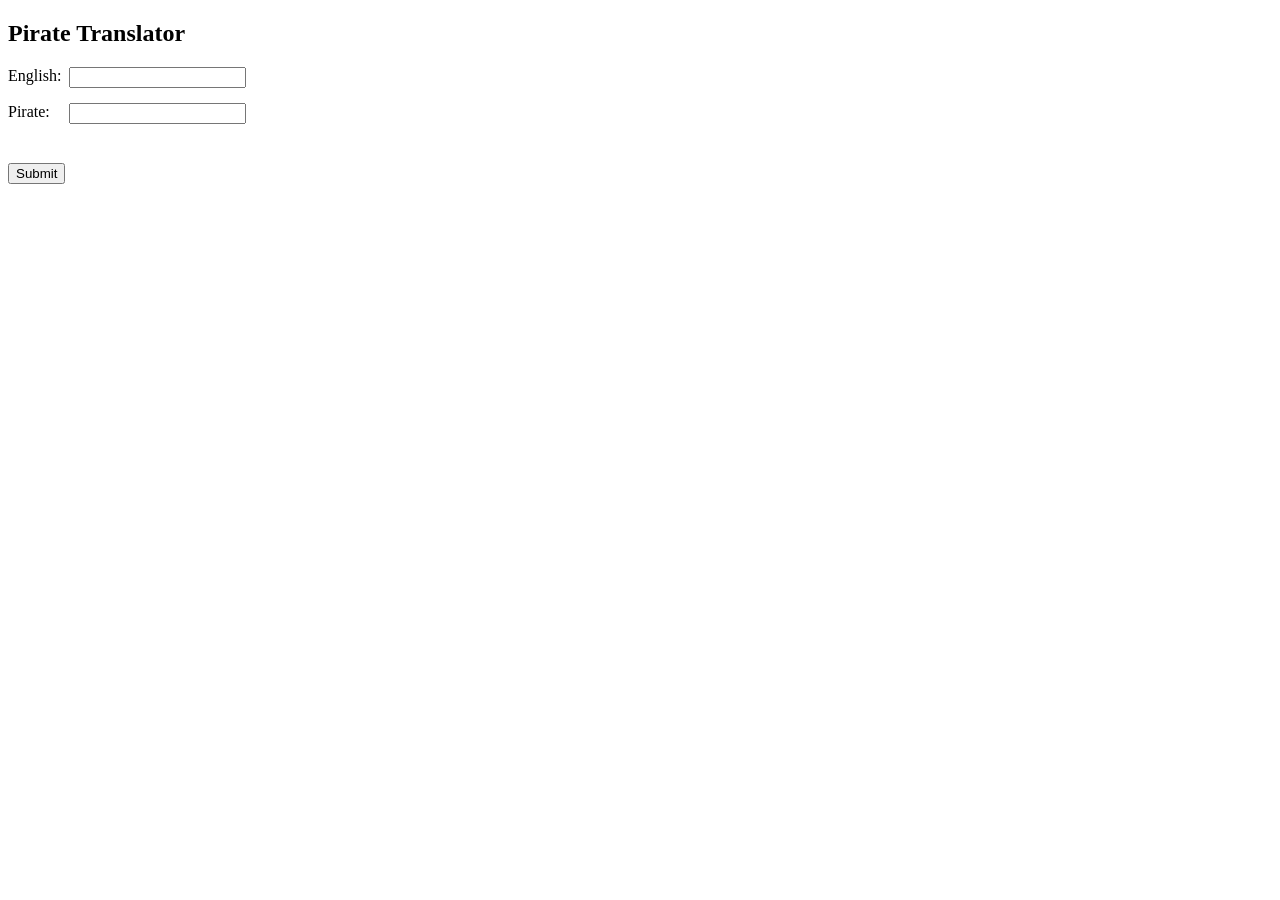
<file: food_delivery/target/classes/templates/callapi/pirate.html>
<!DOCTYPE html>
<html xmlns="http://www.w3.org/1999/xhtml" xmlns:th="http://www.thymeleaf.org">
    <head th:replace="fragments/head :: head">
        <title id="pageTitle">Report</title>
    </head>
    <body>
        <style scoped="scoped">input:not(.hidden){
                display:inline-block;
                float:right
            }
            .cd{
                color:#F00!important;
                font-weight:bold;
                margin-bottom:-48px
            }
            label{
                margin-right:8px
            }</style>

        <nav th:replace="fragments/navHeader :: navbar"></nav>
        <div class="container has-text-centered">
            <h2 class="title is-2">Pirate Translator</h2>
            <form th:action="@{/callapi/pirate/submit}" method="post" class="wbb" style="display:inline-block;text-align:left!important">
                <label>English: </label>
                <input type="text" th:field="${apiDetail.english}"></input>
                <br></br>
                <label>Pirate: </label>
                <input type="text" th:field="${apiDetail.pirate}"></input>
                <br></br>
                <button style="display:block;margin-top:24px!important" class="centered">Submit</button>
            </form>
            <br></br>

        </div>
        <footer th:replace="fragments/footer :: footer"></footer>
    </body>
</html>
</file>
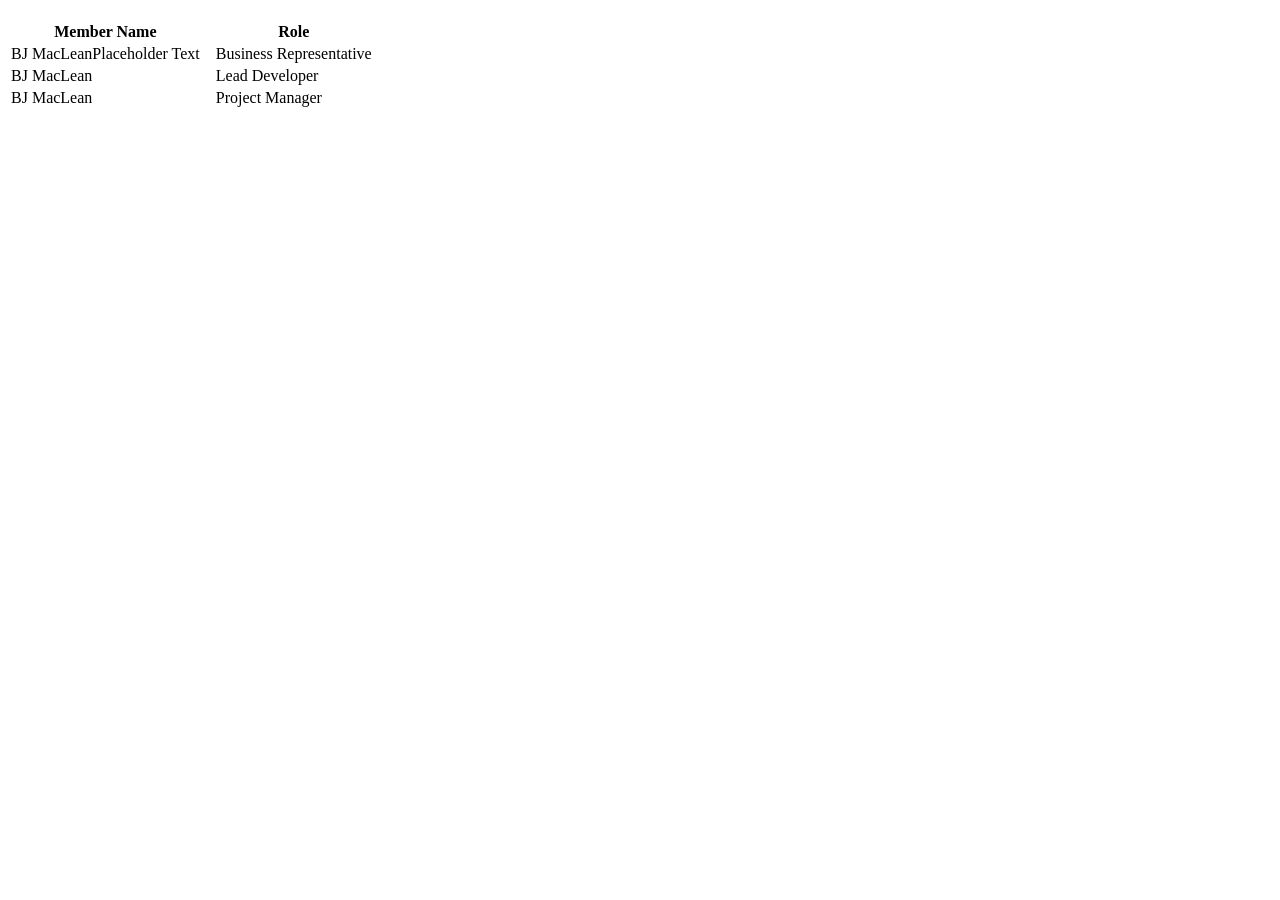
<file: food_delivery/target/classes/templates/other/about.html>
<!DOCTYPE html><html xmlns="http://www.w3.org/1999/xhtml" xmlns:th="http://www.thymeleaf.org">
    <head th:replace="fragments/head :: head">
        <title id="pageTitle" th:text="#{application.name}">App name</title>
    </head>
    <body>
    <nav th:replace="fragments/navHeader :: navbar"></nav>
    <div class="container has-text-centered">
        <h2 class="title is-2" th:text="#{about}"></h2>
        <table class="wbb centered">
            <tr class="centered2">
                <th >Member Name</th>
                <th>&nbsp;&nbsp;</th>
                <th>Role</th>
            </tr>
            <tr>
                <td th:text="#{label.name.ba}" >BJ MacLeanPlaceholder Text</td>
                <td>&nbsp;&nbsp;</td>
                <td th:text="#{label.role.ba}">Business Representative</td>
            </tr>
            <tr>
                <td th:text="#{label.name.developer}">BJ MacLean</td>
                <td>&nbsp;&nbsp;</td>
                <td th:text="#{label.role.developer}">Lead Developer</td>
            </tr>
            <tr>
                <td th:text="#{label.name.pm}">BJ MacLean</td>
                <td>&nbsp;&nbsp;</td>
                <td th:text="#{label.role.pm}">Project Manager</td>
            </tr>
        </table>
    </div>
    </body>
    <footer th:replace="fragments/footer :: footer"></footer>
</html>
</file>
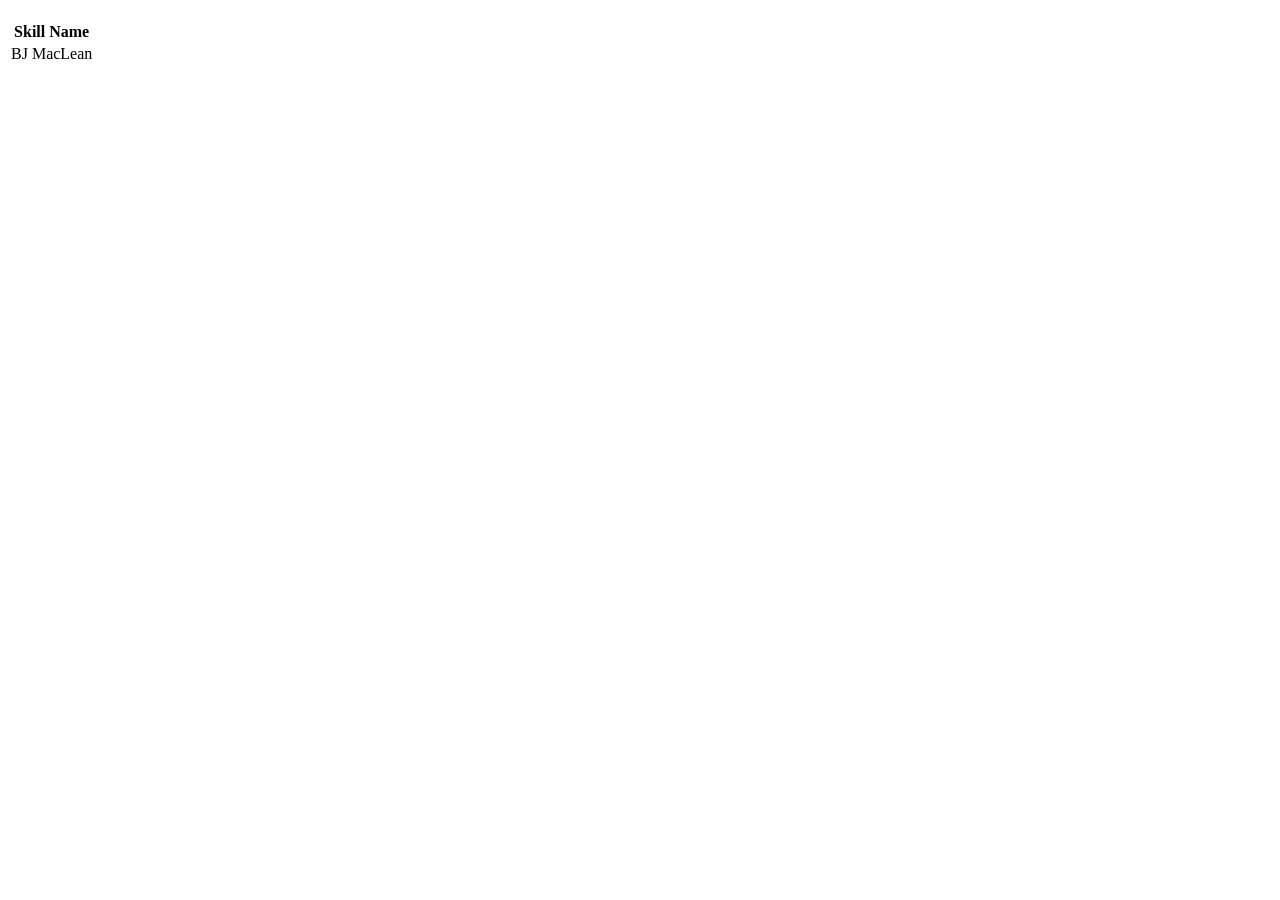
<file: food_delivery/target/classes/templates/other/welcome.html>
<!DOCTYPE html><html xmlns="http://www.w3.org/1999/xhtml" xmlns:th="http://www.thymeleaf.org">
    <head th:replace="fragments/head :: head">
        <title id="pageTitle" th:text="#{application.name}">App name</title>
    </head>
    <body>
    <nav th:replace="fragments/navHeader :: navbar"></nav>
    <div class="container has-text-centered">
        <h2 class="title is-2" th:text="${session.organizationName}"></h2>
        <table class="wbb centered">
            <tr class="centered2">
                <th >Skill Name</th>
            </tr>
            <tr  th:each="current,iterStat : ${session.currentSkills}">
                <td th:text="${current.englishDescription}">BJ MacLean</td>
            </tr>
        </table>
    </div>
    </body>
    <footer th:replace="fragments/footer :: footer"></footer>
</html>
</file>
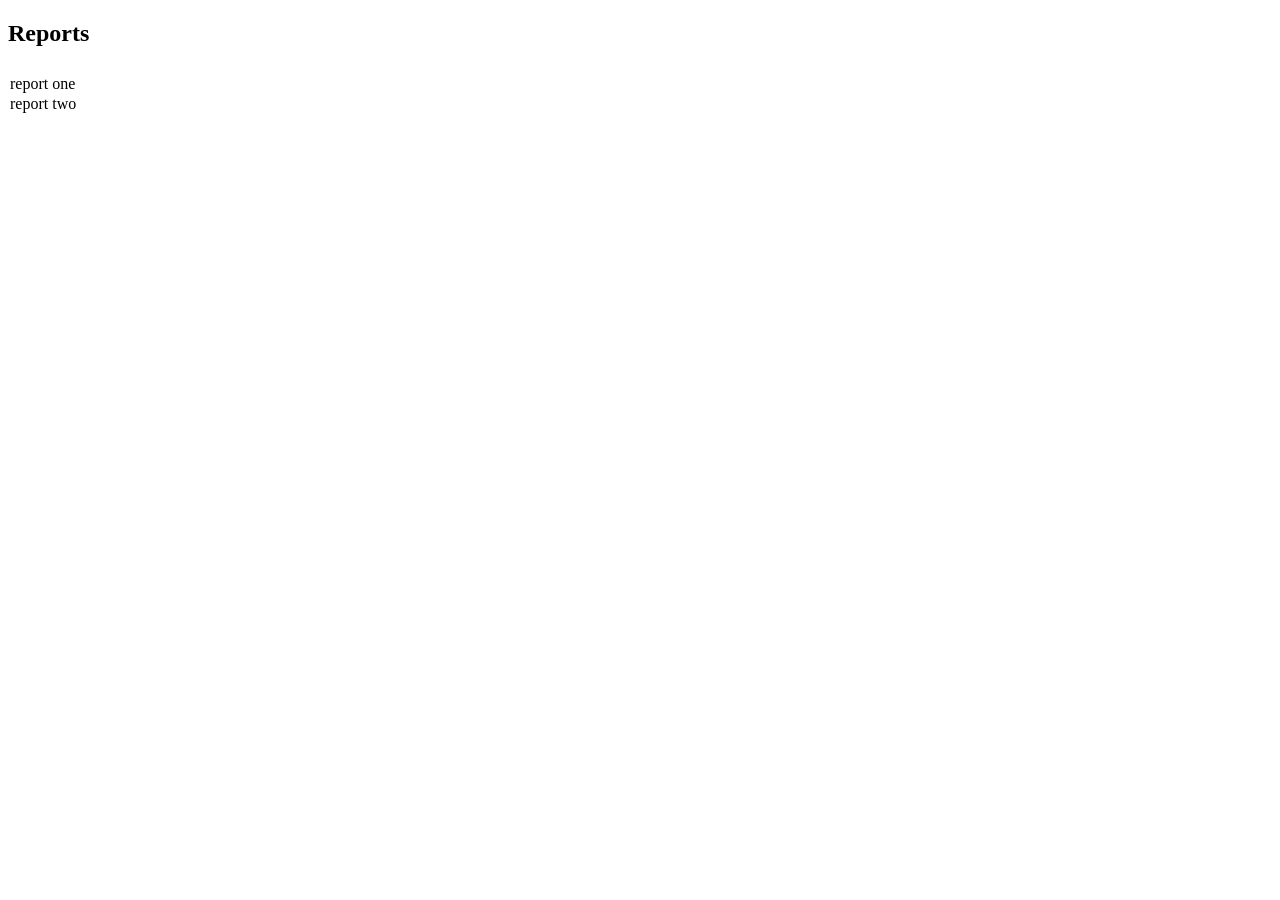
<file: food_delivery/target/classes/templates/report/list.html>
<!DOCTYPE html>

<!--Thanks to Ferhad, Francisco, and Carter from grad 2022 for the styling on this page.-->

<html xmlns="http://www.w3.org/1999/xhtml" xmlns:th="http://www.thymeleaf.org">
    <head th:replace="fragments/head :: head">
        <title id="pageTitle" th:text="${session.title}">Reports</title>
    </head>
    <body>
        <style scoped="scoped">th,tr,td{
                text-align:left!important
            }
            td{
                padding:0!important
            }
            tr th{
                line-height:1;
                padding-bottom:8px
            }
            tr:nth-child(even){
                background-color: #FFF
            }
            .a{
                padding:0 32px 0 0
            }</style>
        <!--^This is illegal. However, th:replace doesn't allow custom styling. This CSS is needed.^-->
        <nav th:replace="fragments/navHeader :: navbar"></nav>
        <div class="container has-text-centered">
            <h2 class="title is-2" style="margin-bottom:-10px!important">Reports</h2>
            <br></br>
            <table class="wbb centered" style="padding:0!important;display:inline-block!important">
                <tr>
                    <td><a th:href="@{/report/assessment/player}" class="navbar-item"  th:text="#{label.report.1}">report one</a></td>
                    <td></td>
                </tr><!-- comment -->
                <tr>
                    <td><a th:href="@{/report/assessment/score}" class="navbar-item"  th:text="#{label.report.2}">report two</a></td>
                    <td></td>
                </tr><!-- comment -->
            </table>
        </div>
        <footer th:replace="fragments/footer :: footer"></footer>
    </body>
</html>
</file>
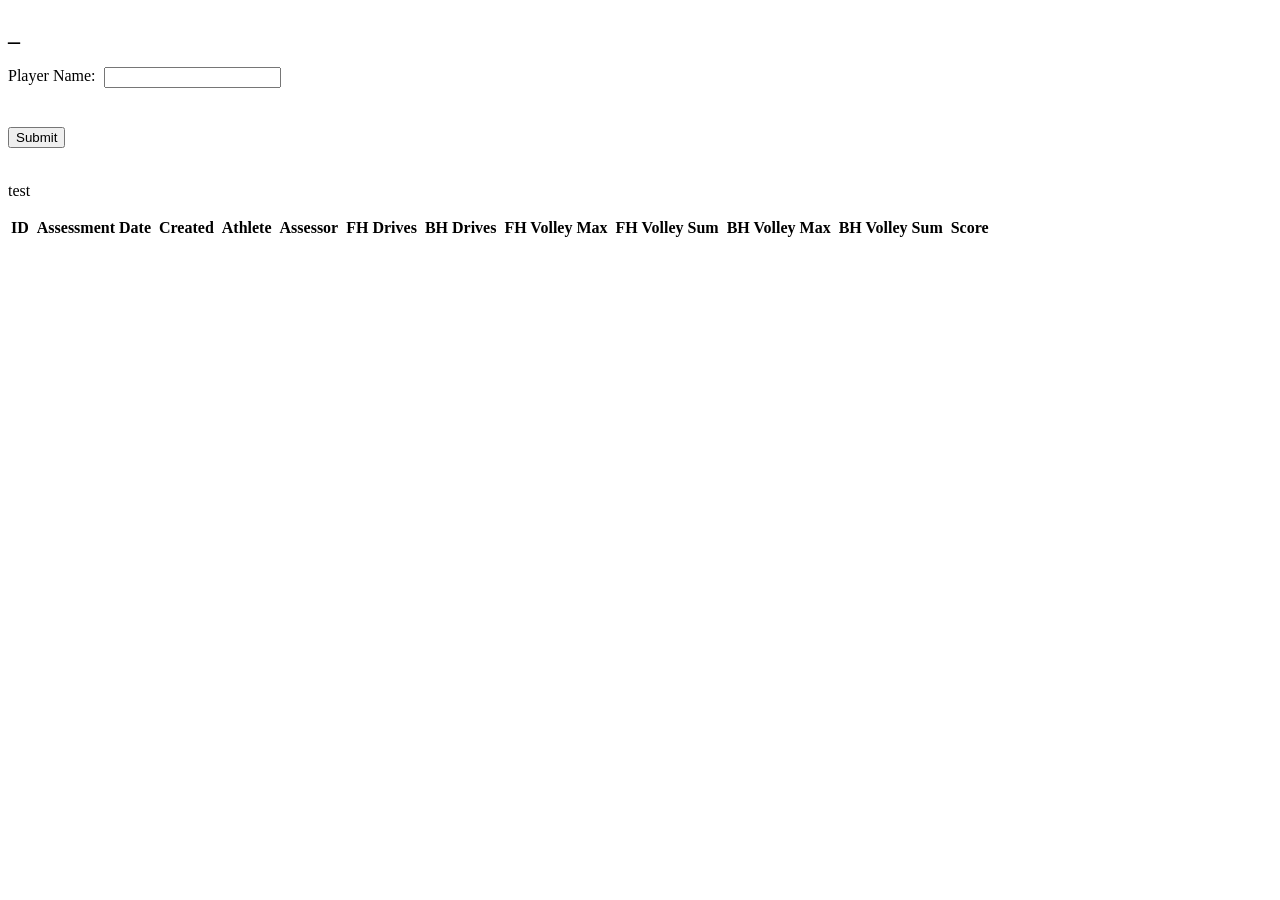
<file: food_delivery/target/classes/templates/report/reportAssessmentsByPlayer.html>
<!DOCTYPE html>
<html xmlns="http://www.w3.org/1999/xhtml" xmlns:th="http://www.thymeleaf.org">
    <head th:replace="fragments/head :: head">
        <title id="pageTitle">Report</title>
    </head>
    <body>
        <style scoped="scoped">input:not(.hidden){
                display:inline-block;
                float:right
            }
            .cd{
                color:#F00!important;
                font-weight:bold;
                margin-bottom:-48px
            }
            label{
                margin-right:8px
            }</style>

        <nav th:replace="fragments/navHeader :: navbar"></nav>
        <div class="container has-text-centered">
            <h2 class="title is-2" th:text="#{label.report.1}">_</h2>
            <form th:action="@{/report/assessment/player/submit}" method="post" class="wbb" style="display:inline-block;text-align:left!important">
                <label>Player Name: </label>
                <input type="text" th:field="${reportInput.playerName}"></input>
                <br></br>
                <button style="display:block;margin-top:24px!important" class="centered">Submit</button>
            </form>
            <br></br>

<!--                    https://stackoverflow.com/a/33106495
                        https://stackoverflow.com/questions/51301074/how-to-check-null-and-empty-condition-using-thymeleaf-in-one-single-operation
                        https://stackoverflow.com/questions/20789441/how-to-show-localization-messages-with-parameters-in-spring-3-thymeleaf
-->
            
                        <p th:if="${not #strings.isEmpty(message)}" th:text="#{error.message.no.data.found(${reportInput.playerName})}">test</p>
            
                        <table class="wbb centered" th:if="${not #lists.isEmpty(reportInput.assessments)}" style="padding:0!important;display:inline-block!important">

                            <tr>
                                <th>ID</th>
                                <th class="a"></th>
                                <th>Assessment Date</th>
                                <th class="a"></th>
                                <th>Created</th>
                                <th class="a"></th>
                                <th>Athlete</th>
                                <th class="a"></th>
                                <th>Assessor</th>
                                <th class="a"></th>
                                <th>FH Drives</th>
                                <th class="a"></th>
                                <th>BH Drives</th>
                                <th class="a"></th>
                                <th>FH Volley Max</th>
                                <th class="a"></th>
                                <th>FH Volley Sum</th>
                                <th class="a"></th>
                                <th>BH Volley Max</th>
                                <th class="a"></th>
                                <th>BH Volley Sum</th>
                                <th class="a"></th>
                                <th>Score</th>
                                <th class="a"></th>
                            </tr>
                            <tr th:each="current,iterStat : ${reportInput.assessments}">
                                <td th:text="${current.id}"></td>
                                <td></td>
                                <td th:text="${current.assessmentDate}"></td>
                                <td></td>
                                <td th:text="${current.createdDateTime}"></td>
                                <td></td>
                                <td th:text="${current.athleteName}"></td>
                                <td></td>
                                <td th:text="${current.assessorName}"></td>
                                <td></td>
                                <td th:text="${current.forehandDrives}"></td>
                                <td></td>
                                <td th:text="${current.backhandDrives}"></td>
                                <td></td>
                                <td th:text="${current.forehandVolleyMax}"></td>
                                <td></td>
                                <td th:text="${current.forehandVolleySum}"></td>
                                <td></td>
                                <td th:text="${current.backhandVolleyMax}"></td>
                                <td></td>
                                <td th:text="${current.backhandVolleySum}"></td>
                                <td></td>
                                <td th:text="${current.technicalScore}"></td>
                                <td></td>
                            </tr>
                        </table>

        </div>
        <footer th:replace="fragments/footer :: footer"></footer>
    </body>
</html>
</file>
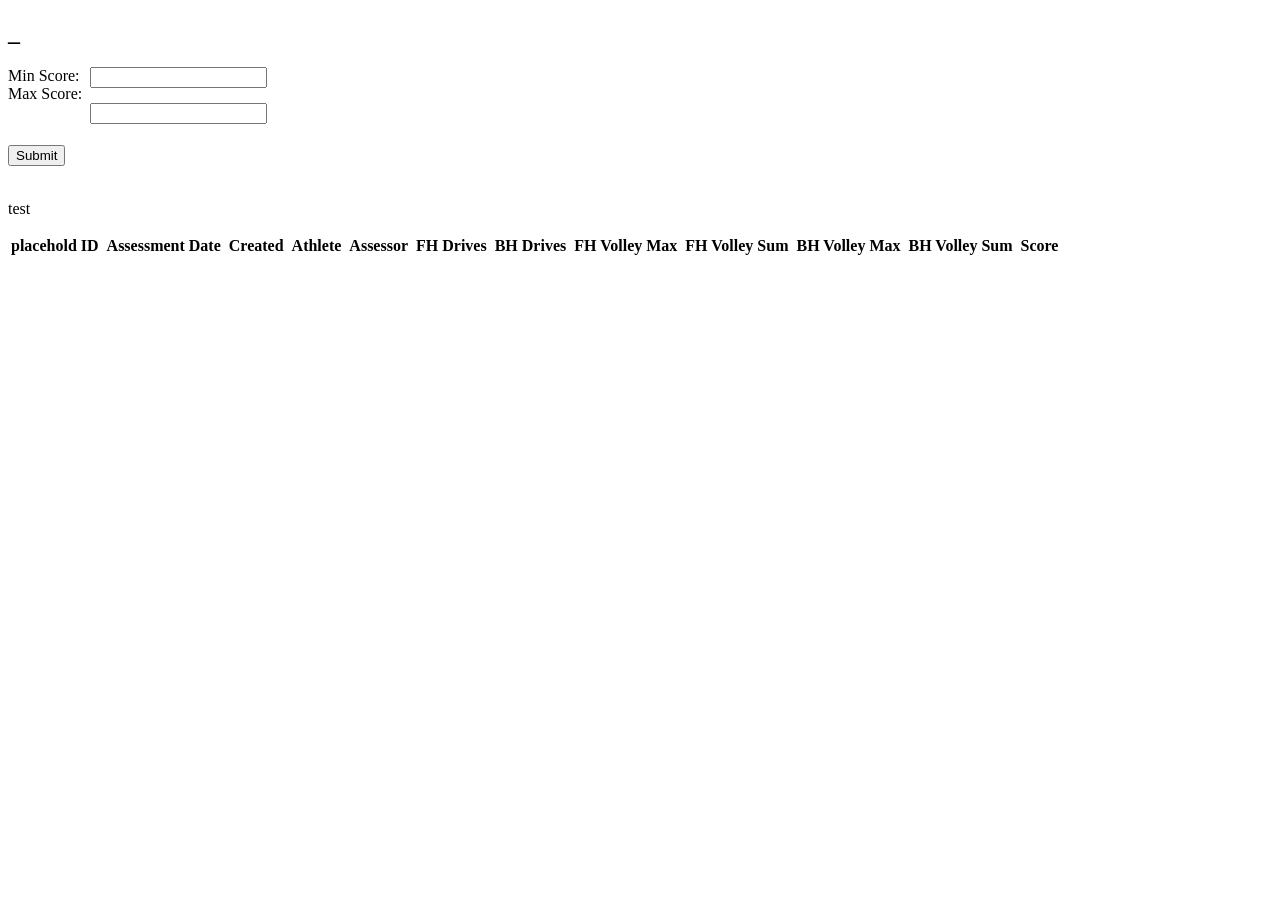
<file: food_delivery/target/classes/templates/report/reportAssessmentsByScore.html>
<!DOCTYPE html>
<html xmlns="http://www.w3.org/1999/xhtml" xmlns:th="http://www.thymeleaf.org">
    <head th:replace="fragments/head :: head">
        <title id="pageTitle">Report</title>
    </head>
    <body>
        <style scoped="scoped">input:not(.hidden){
                display:inline-block;
                float:right
            }
            .cd{
                color:#F00!important;
                font-weight:bold;
                margin-bottom:-48px
            }
            label{
                margin-right:8px
            }</style>
        <nav th:replace="fragments/navHeader :: navbar"></nav>
        <div class="container has-text-centered">
            <h2 class="title is-2" th:text="#{label.report.2}">_</h2>
            <form th:action="@{/report/assessment/score/submit}" method="post" class="wbb" style="display:inline-block;text-align:left!important">
                <label th:text="#{label.min.score}">Min Score: </label>
                <input type="number" th:field="${reportInput.scoreMin}"></input><br/>
                <label th:text="#{label.max.score}">Max Score: </label>
                <input type="number" th:field="${reportInput.scoreMax}"></input>
                <br></br>
                <button style="display:block;margin-top:24px!important" class="centered">Submit</button>


            </form>
            <br></br>

            <!--https://stackoverflow.com/a/33106495-->
            <!--https://stackoverflow.com/questions/51301074/how-to-check-null-and-empty-condition-using-thymeleaf-in-one-single-operation-->

            <!--https://stackoverflow.com/questions/20789441/how-to-show-localization-messages-with-parameters-in-spring-3-thymeleaf-->
                        <p th:if="${not #strings.isEmpty(message)}" th:text="#{error.message.no.data.found.score}">test</p>
            
                        <table class="wbb centered" th:if="${not #lists.isEmpty(reportInput.assessments)}" style="padding:0!important;display:inline-block!important">
                            <tr>
                                <th th:text="#{label.id}">placehold ID</th>
                                <th class="a"></th>
                                <th>Assessment Date</th>
                                <th class="a"></th>
                                <th>Created</th>
                                <th class="a"></th>
                                <th>Athlete</th>
                                <th class="a"></th>
                                <th>Assessor</th>
                                <th class="a"></th>
                                <th>FH Drives</th>
                                <th class="a"></th>
                                <th>BH Drives</th>
                                <th class="a"></th>
                                <th>FH Volley Max</th>
                                <th class="a"></th>
                                <th>FH Volley Sum</th>
                                <th class="a"></th>
                                <th>BH Volley Max</th>
                                <th class="a"></th>
                                <th>BH Volley Sum</th>
                                <th class="a"></th>
                                <th>Score</th>
                                <th class="a"></th>
                            </tr>
                            <tr th:each="current,iterStat : ${reportInput.assessments}">
                                <td th:text="${current.id}"></td>
                                <td></td>
                                <td th:text="${current.assessmentDate}"></td>
                                <td></td>
                                <td th:text="${current.createdDateTime}"></td>
                                <td></td>
                                <td th:text="${current.athleteName}"></td>
                                <td></td>
                                <td th:text="${current.assessorName}"></td>
                                <td></td>
                                <td th:text="${current.forehandDrives}"></td>
                                <td></td>
                                <td th:text="${current.backhandDrives}"></td>
                                <td></td>
                                <td th:text="${current.forehandVolleyMax}"></td>
                                <td></td>
                                <td th:text="${current.forehandVolleySum}"></td>
                                <td></td>
                                <td th:text="${current.backhandVolleyMax}"></td>
                                <td></td>
                                <td th:text="${current.backhandVolleySum}"></td>
                                <td></td>
                                <td th:text="${current.technicalScore}"></td>
                                <td></td>
                            </tr>
                        </table>

        </div>
        <footer th:replace="fragments/footer :: footer"></footer>
    </body>
</html>
</file>
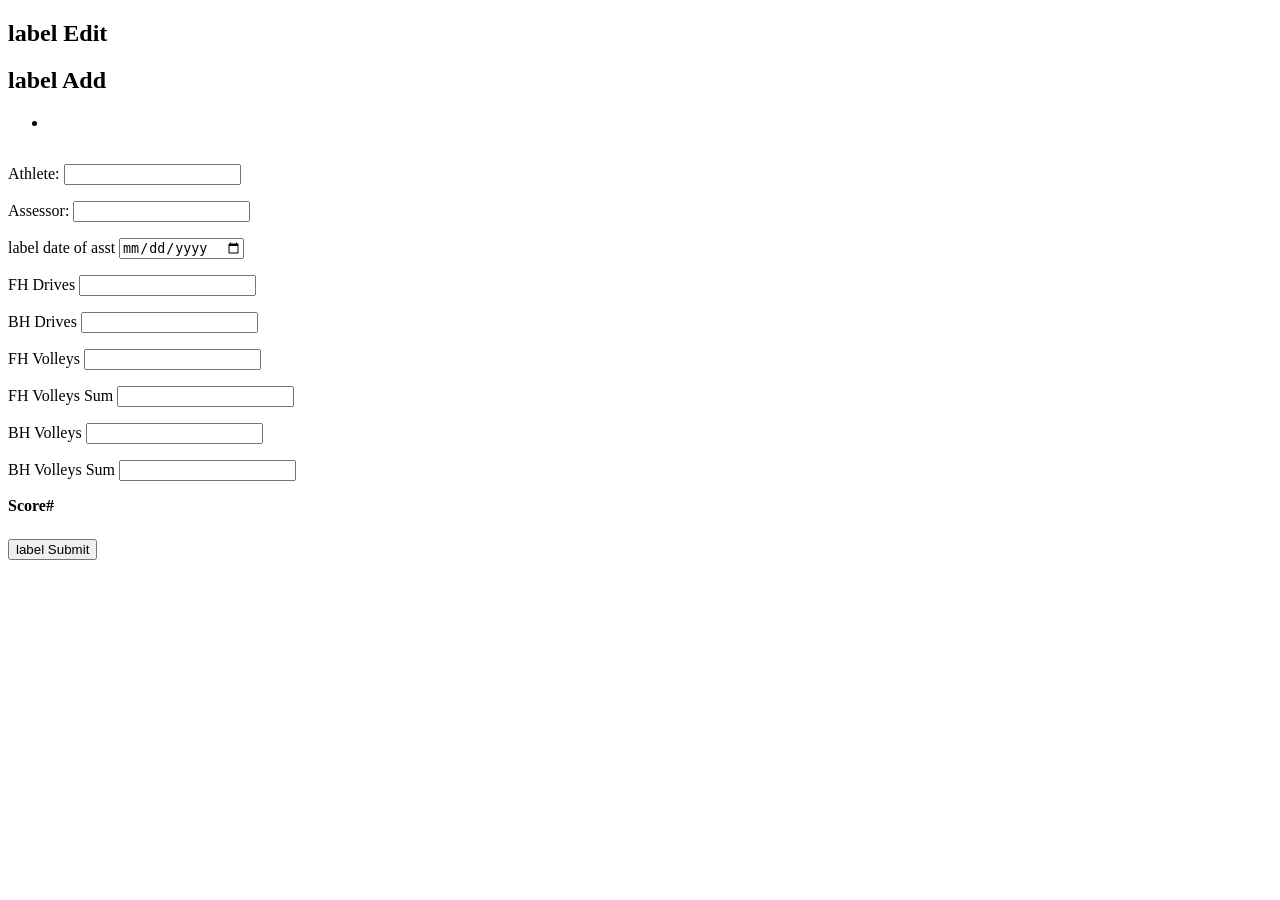
<file: food_delivery/target/classes/templates/skillsassessment/add.html>
<!DOCTYPE html>
<html xmlns="http://www.w3.org/1999/xhtml" xmlns:th="http://www.thymeleaf.org">
    <head th:replace="fragments/head :: head">
        <title id="pageTitle"  th:text="#{label.add.edit}">Label Add/Edit</title>
    </head>
    <body>
        <nav th:replace="fragments/navHeader :: navbar"></nav>
        <div class="container has-text-centered">
            <h2 class="title is-2" th:if= "${assessment.id != null}" th:text="#{label.edit}">label Edit</h2>
            <h2 class="title is-2" th:if= "${assessment.id == null}" th:text="#{label.add}">label Add</h2>

            <!--            Show any business validation issues-->            
            <ul th:each="businessValidationError : ${businessValidationErrors}">
                <li class="cd" th:text="${businessValidationError}"></li>
            </ul>

            <form th:action="@{/skillsassessment/submit}" method="post" class="wbb" style="display:inline-block;text-align:left!important">
                <input class="hidden" hidden="hidden" type="text" readonly="readonly" th:field="${assessment.id}"></input>
                <input class="hidden" hidden="hidden" type="text" readonly="readonly" th:field="${assessment.createdDateTime}"></input>

                <p><label>Athlete: </label>                
                    <input type="text" th:field="${assessment.athleteName}"></input>
                </p>
                <p class="cd" th:if="${#fields.hasErrors('${assessment.athleteName}')}" th:errors="${assessment.athleteName}"></p>
                <p class="cd" th:if="${errorName!=null and !errorName.empty}" th:text="${errorName}"></p>

                <p><label>Assessor: </label>                
                    <input type="text" th:field="${assessment.assessorName}"></input>
                </p>
                <p class="cd" th:if="${#fields.hasErrors('${assessment.assessorName}')}" th:errors="${assessment.assessorName}"></p>

                <p><label for="assessmentDate" th:text="#{label.date.of.assessment}">label date of asst</label>
                    <input id="assessmentDate" type="date" th:max="${session.currentDate}"  th:field="${assessment.assessmentDate}"></input>
                </p>
                <p class="cd" th:if="${#fields.hasErrors('${assessment.assessmentDate}')}" th:errors="${assessment.assessmentDate}"></p>

                <p><label for="forehandDrives" th:text="#{label.forehand.drives}">FH Drives</label>
                    <input id="forehandDrives" type="number" th:field="${assessment.forehandDrives}"></input>
                </p>
                <p class="cd" th:if="${#fields.hasErrors('${assessment.forehandDrives}')}" th:errors="${assessment.forehandDrives}"></p>

                <p><label for="backhandDrives" th:text="#{label.backhand.drives}">BH Drives</label>
                    <input id="backhandDrives" type="number" th:field="${assessment.backhandDrives}"></input>
                </p>
                <p class="cd" th:if="${#fields.hasErrors('${assessment.backhandDrives}')}" th:errors="${assessment.backhandDrives}"></p>

                <p><label for="forehandVolleyMax" th:text="#{label.forehand.volleys.max}">FH Volleys</label>
                    <input id="forehandVolleyMax" type="number" th:field="${assessment.forehandVolleyMax}"></input>
                </p>
                <p class="cd" th:if="${#fields.hasErrors('${assessment.forehandVolleyMax}')}" th:errors="${assessment.forehandVolleyMax}"></p>

                <p><label for="forehandVolleySum" th:text="#{label.forehand.volleys.sum}">FH Volleys Sum</label>
                    <input id="forehandVolleySum" type="number" th:field="${assessment.forehandVolleySum}"></input>
                </p>
                <p class="cd" th:if="${#fields.hasErrors('${assessment.forehandVolleySum}')}" th:errors="${assessment.forehandVolleySum}"></p>

                <p><label for="backhandVolleyMax" th:text="#{label.backhand.volleys.max}">BH Volleys</label>
                    <input id="backhandVolleyMax" type="number" th:field="${assessment.backhandVolleyMax}"></input>
                </p>
                <p class="cd" th:if="${#fields.hasErrors('${assessment.backhandVolleyMax}')}" th:errors="${assessment.backhandVolleyMax}"></p>

                <p><label for="backhandVolleySum" th:text="#{label.backhand.volleys.sum}">BH Volleys Sum</label>
                    <input id="backhandVolleySum" type="number" th:field="${assessment.backhandVolleySum}"></input>
                </p>
                <p class="cd" th:if="${#fields.hasErrors('${assessment.backhandVolleySum}')}" th:errors="${assessment.backhandVolleySum}"></p>

                <p><strong><label for="technicalScore" th:text="#{label.technical.score}">Score</label><span id="technicalScore" th:text="${assessment.technicalScore}">#</span></strong></p>

                <button style="display:block;margin-top:24px!important" class="centered" th:text="#{label.submit}">label Submit</button>
            </form>
        </div>
        <footer th:replace="fragments/footer :: footer"></footer>
    </body>
</html>
</file>
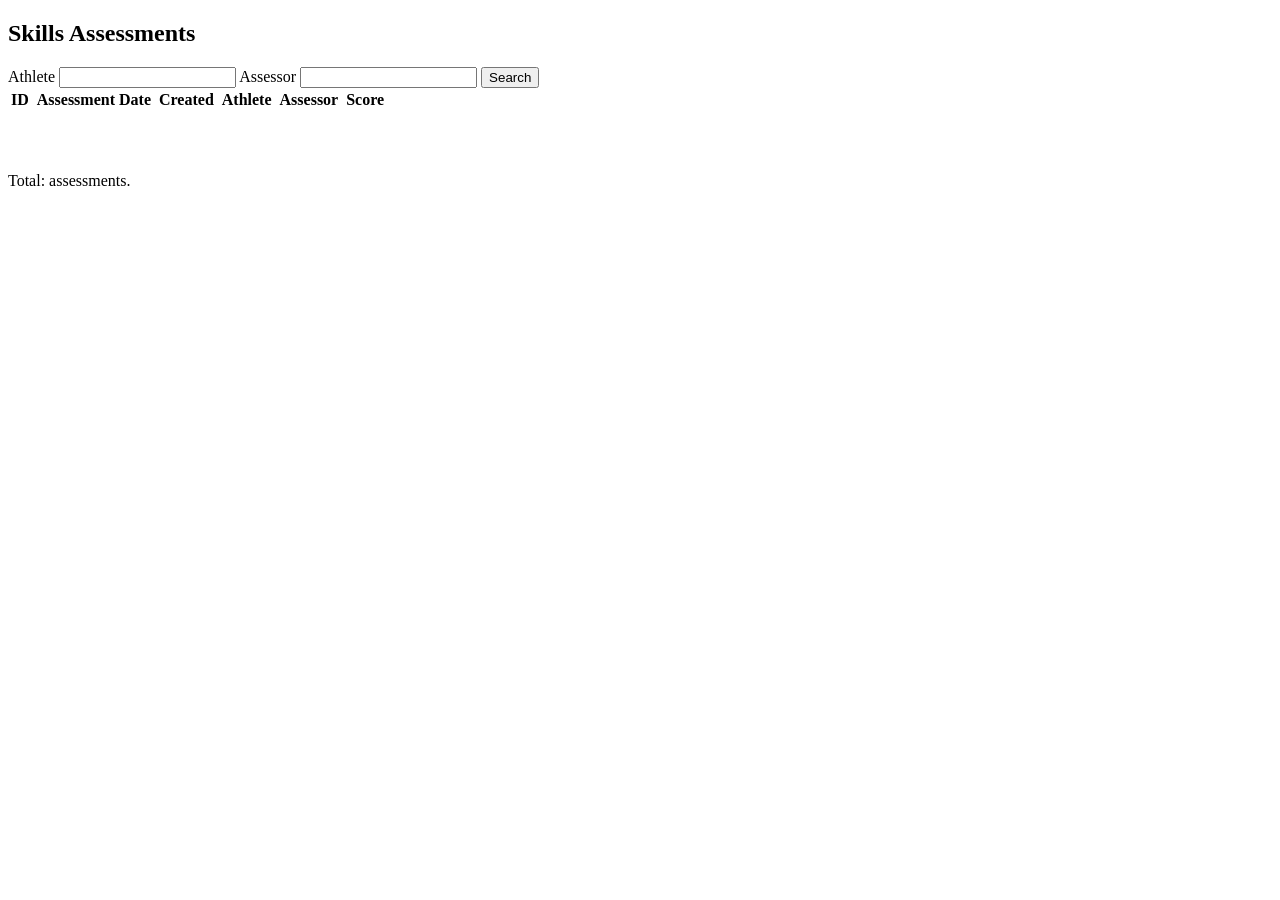
<file: food_delivery/target/classes/templates/skillsassessment/list.html>
<!DOCTYPE html>

<!--Thanks to Ferhad, Francisco, and Carter from grad 2022 for the styling on this page.-->

<html xmlns="http://www.w3.org/1999/xhtml" xmlns:th="http://www.thymeleaf.org">
    <head th:replace="fragments/head :: head">
        <title id="pageTitle" th:text="${session.title}">Skills Assessments</title>
    </head>
    <body>
        <nav th:replace="fragments/navHeader :: navbar"></nav>
        <div class="container has-text-centered">
            <h2 class="title is-2">Skills Assessments</h2>

            <form th:object="${assessment}" action="replacedBeforePageRendered" th:action="@{/skillsassessment/search}"  method="post">
                <label for="name">Athlete</label>
                <input type="text" id="name" th:field="${assessment.athleteName}"/>
                <label for="assessor">Assessor</label>
                <input type="text" id="assessor" th:field="${assessment.assessorName}"/>
                <button type="submit">Search</button>
            </form>


            <table class="wbb centered" >
                <tr>
                    <th>ID</th>
                    <th class="a"></th>
                    <th>Assessment Date</th>
                    <th class="a"></th>
                    <th>Created</th>
                    <th class="a"></th>
                    <th>Athlete</th>
                    <th class="a"></th>
                    <th>Assessor</th>
                    <th class="a"></th>
                    <th>Score</th>
                    <th class="a"></th>
                    <th>
                </tr>
                <tr th:each="current,iterStat : ${assessments}">
                    <td th:text="${current.id}"></td>
                    <td></td>
                    <td th:text="${current.assessmentDate}"></td>
                    <td></td>
                    <td th:text="${current.createdDateTime}"></td>
                    <td></td>
                    <td th:text="${current.athleteName}"></td>
                    <td></td>
                    <td th:text="${current.assessorName}"></td>
                    <td></td>
                    <td th:text="${current.technicalScore}"></td>
                    <td></td>
                    <td class='centered2'><!--Icon misalignment cannot be solved since the icons are too small and the text is too long.-->
                        <a th:href="@{/skillsassessment/edit/{id}(id=${current.id})}">
                            <span class="icon"><i class="fas fa-edit" title="Edit"></i></span>
                        </a>
                        <a th:href="@{/skillsassessment/delete/{id}(id=${current.id})}">
                            <span class="icon"><i class="fas fa-trash" title="Delete"></i></span>
                        </a>
                    </td>
                </tr>
                <tr>
                    <td></td>
                    <td></td>
                    <td></td>
                    <td></td>
                    <td></td>
                    <td></td>
                    <td></td>
                    <td></td>
                    <td></td>
                    <td></td>
                    <td></td>
                    <td></td>
                    <td style="padding:0!important;text-align:center!important">
                        <a th:href="@{/skillsassessment/add}">
                            <span class="icon"><i class="fas fa-plus-square" title="New"></i></span>
                        </a>
                    </td>
                </tr>

                <!--                    <td></td>
                                    https://www.baeldung.com/spring-thymeleaf-currencies
                                    <td th:text="${#numbers.formatCurrency(current.costOfTickets)}"></td>
                                    <td></td>
                                    <td class='centered2'>Icon misalignment cannot be solved since the icons are too small and the text is too long.
                                        <a th:href="@{/ticketorder/edit/{id}(id=${current.id})}">
                                            <span class="icon"><i class="fas fa-edit" title="Edit"></i></span>
                                        </a>
                                        <a th:href="@{/ticketorder/delete/{id}(id=${current.id})}">
                                            <span class="icon"><i class="fas fa-trash" title="Delete"></i></span>
                                        </a>
                                    </td>-->
                </tr><!--Ignore this error, as there will only be one td (the if above).-->
                <!--                <tr>
                                    <td></td>
                                    <td></td>
                                    <td></td>
                                    <td></td>
                                    <td></td>
                                    <td></td>
                                    <td></td>
                                    <td></td>
                                    <td></td>
                                    <td></td>
                                    <td></td>
                                    <td></td>
                                    <td></td>
                                    <td></td>
                                    <td style="padding:0!important;text-align:center!important">
                                        <a th:href="@{/ticketorder/add}">
                                            <span class="icon"><i class="fas fa-plus-square" title="New"></i></span>
                                        </a>
                                    </td>
                                </tr>-->
            </table>
            <br></br>
            <p class="wbb" style="display:inline-block">Total: <b><span th:text="${#lists.size(assessments)}"></span></b> assessments.</p>
        </div>
        <footer th:replace="fragments/footer :: footer"></footer>
    </body>
</html>
</file>
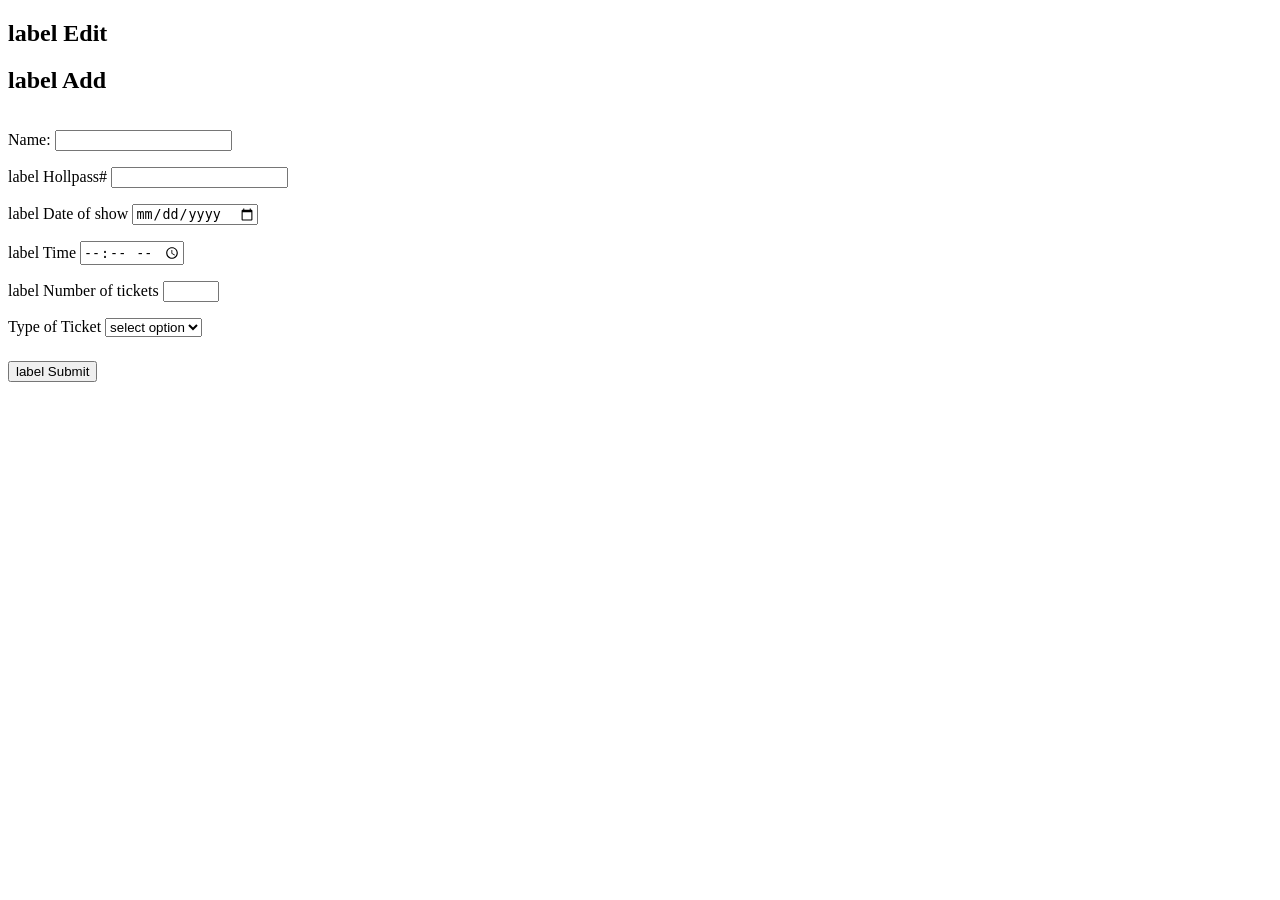
<file: food_delivery/target/classes/templates/ticketorder/add.html>
<!DOCTYPE html>
<html xmlns="http://www.w3.org/1999/xhtml" xmlns:th="http://www.thymeleaf.org">
    <head th:replace="fragments/head :: head">
        <title id="pageTitle"  th:text="#{label.add.edit}">Label Add/Edit</title>
    </head>
    <body>
        <nav th:replace="fragments/navHeader :: navbar"></nav>
        <div class="container has-text-centered">
            <h2 class="title is-2" th:if= "${ticketOrder.id != null}" th:text="#{label.edit.order}">label Edit</h2>
            <h2 class="title is-2" th:if= "${ticketOrder.id == null}" th:text="#{label.add.order}">label Add</h2>
            <form th:action="@{/ticketorder/submit}" method="post" class="wbb" style="display:inline-block;text-align:left!important">
                <input class="hidden" hidden="hidden" type="text" readonly="readonly" th:field="${ticketOrder.id}"></input>
                <input class="hidden" hidden="hidden" type="text" readonly="readonly" th:field="${ticketOrder.costOfTickets}"></input>
                <input class="hidden" hidden="hidden" type="text" readonly="readonly" th:field="${ticketOrder.dateOfOrder}"></input>

                <p><label>Name: </label>                
                    <input type="text" th:field="${ticketOrder.customerName}"></input>
                </p>
                <p class="cd" th:if="${#fields.hasErrors('${ticketOrder.customerName}')}" th:errors="${ticketOrder.customerName}"></p>
                <p class="cd" th:if="${errorName!=null and !errorName.empty}" th:text="${errorName}"></p>

                <p>
                    <label th:text="#{label.hollpass.number}">label Hollpass#</label>
                    <input type="text" th:field="${ticketOrder.hollpassNumber}"></input>
                </p>
                <p class="cd" th:if="${#fields.hasErrors('${ticketOrder.hollpassNumber}')}" th:errors="${ticketOrder.hollpassNumber}"></p>
                <p class="cd" th:if="${errorHollpass!=null and !errorHollpass.empty}" th:text="${errorHollpass}"></p>


                <p><label for="dateOfPerformance" th:text="#{label.date.of.show}">label Date of show </label>
                    <input id="dateOfPerformance" type="date" th:min="${session.currentDate}"  th:field="${ticketOrder.dateOfPerformance}"></input>
                </p>
                <p class="cd" th:if="${#fields.hasErrors('${ticketOrder.dateOfPerformance}')}" th:errors="${ticketOrder.dateOfPerformance}"></p>

                <p>
                    <label th:text="#{label.time}">label Time</label>
                    <input type="time" th:field="${ticketOrder.timeOfPerformance}"></input>
                </p><!-- comment --><p class="cd" th:if="${#fields.hasErrors('${ticketOrder.timeOfPerformance}')}" th:errors="${ticketOrder.timeOfPerformance}"></p>

                <p><label th:text="#{label.number.of.tickets}">label Number of tickets</label>
                    <input type="number" min="1" max="100" th:field="${ticketOrder.numberOfTickets}"></input>
                </p>
                <p class="cd" th:if="${#fields.hasErrors('${ticketOrder.numberOfTickets}')}" th:errors="${ticketOrder.numberOfTickets}"></p>

                <p class="cd" th:if="${#fields.hasErrors('${ticketOrder.dateOfPerformance}')}" th:errors="${ticketOrder.dateOfPerformance}"></p>

                <p><label for="ticketTypeCode" th:text="#{label.ticket.type}">Type of Ticket </label>
                    <select th:field="${ticketOrder.ticketTypeCode}">
                        <option value="0">select option</option>
                        <option th:each="option : ${session.ticketTypes}" th:value="${option.codeValueSequence}" th:text="${option.englishDescription}"></option>                    </select>
                </p>
                
                <p class="cd" th:if="${#fields.hasErrors('${ticketOrder.dateOfPerformance}')}" th:errors="${ticketOrder.dateOfPerformance}"></p>


                <button style="display:block;margin-top:24px!important" class="centered" th:text="#{label.submit}">label Submit</button>
            </form>
        </div>
        <footer th:replace="fragments/footer :: footer"></footer>
    </body>
</html>
</file>
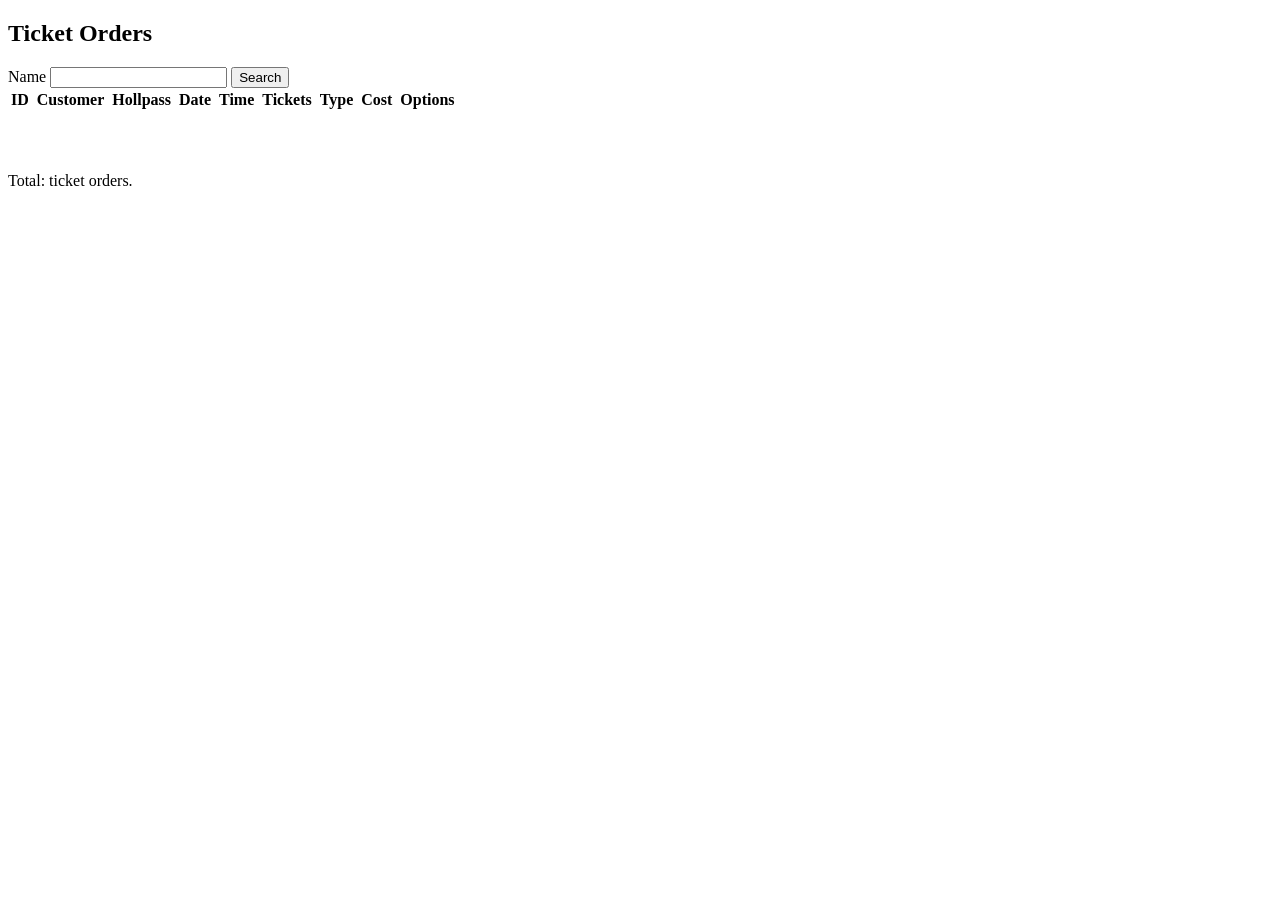
<file: food_delivery/target/classes/templates/ticketorder/list.html>
<!DOCTYPE html>

<!--Thanks to Ferhad, Francisco, and Carter from grad 2022 for the styling on this page.-->

<html xmlns="http://www.w3.org/1999/xhtml" xmlns:th="http://www.thymeleaf.org">
    <head th:replace="fragments/head :: head">
        <title id="pageTitle" th:text="${session.title}">Ticket Orders</title>
    </head>
    <body>
        <nav th:replace="fragments/navHeader :: navbar"></nav>
        <div class="container has-text-centered">
            <h2 class="title is-2">Ticket Orders</h2>

            <form th:object="${ticketOrder}" action="replacedBeforePageRendered" th:action="@{/ticketorder/search}"  method="post">
                        <label for="name">Name</label>
                        <input type="text" id="name" th:field="${ticketOrder.customerName}"/>
                        <button type="submit">Search</button>
            </form>


            <table class="wbb centered" >
                <tr><!--All style overrides still needed. Not a great way to force spacing between elements but works.-->
                    <th>ID</th>
                    <th class="a"></th>
                    <th>Customer</th>
                    <th class="a"></th>
                    <th>Hollpass</th>
                    <th class="a"></th>
                    <th>Date</th>
                    <th class="a"></th>
                    <th>Time</th>
                    <th class="a"></th>
                    <th>Tickets</th>
                    <th class="a"></th>
                    <th>Type</th>
                    <th class="a"></th>
                    <th>Cost</th>
                    <th class="a"></th>
                    <th>Options</th>
                </tr>
                <tr th:each="current,iterStat : ${ticketOrders}">
                    <td th:text="${current.id}"></td>
                    <td></td>
                    <td th:text="${current.customerName}"></td>
                    <td></td>
                    <td th:text="${current.hollpassNumber}"></td>
                    <td></td>
                    <td th:text="${current.dateOfPerformance}"></td>
                    <td></td>
                    <td th:text="${current.timeOfPerformance}"></td>
                    <td></td>
                    <td th:text="${current.numberOfTickets}"></td>
                    <td></td>
                    <td th:text="${current.ticketTypeCodeDescription}"></td>
                    <td></td>
<!--                    https://www.baeldung.com/spring-thymeleaf-currencies-->
                    <td th:text="${#numbers.formatCurrency(current.costOfTickets)}"></td>
                    <td></td>
                    <td class='centered2'><!--Icon misalignment cannot be solved since the icons are too small and the text is too long.-->
                        <a th:href="@{/ticketorder/edit/{id}(id=${current.id})}">
                            <span class="icon"><i class="fas fa-edit" title="Edit"></i></span>
                        </a>
                        <a th:href="@{/ticketorder/delete/{id}(id=${current.id})}">
                            <span class="icon"><i class="fas fa-trash" title="Delete"></i></span>
                        </a>
                    </td>
                </tr><!--Ignore this error, as there will only be one td (the if above).-->
                <tr>
                    <td></td>
                    <td></td>
                    <td></td>
                    <td></td>
                    <td></td>
                    <td></td>
                    <td></td>
                    <td></td>
                    <td></td>
                    <td></td>
                    <td></td>
                    <td></td>
                    <td></td>
                    <td></td>
                    <td style="padding:0!important;text-align:center!important">
                        <a th:href="@{/ticketorder/add}">
                            <span class="icon"><i class="fas fa-plus-square" title="New"></i></span>
                        </a>
                    </td>
                </tr>
            </table>
            <br></br>
            <p class="wbb" style="display:inline-block">Total: <b><span th:text="${#lists.size(ticketOrders)}"></span></b> ticket orders.</p>
        </div>
        <footer th:replace="fragments/footer :: footer"></footer>
    </body>
</html>
</file>
